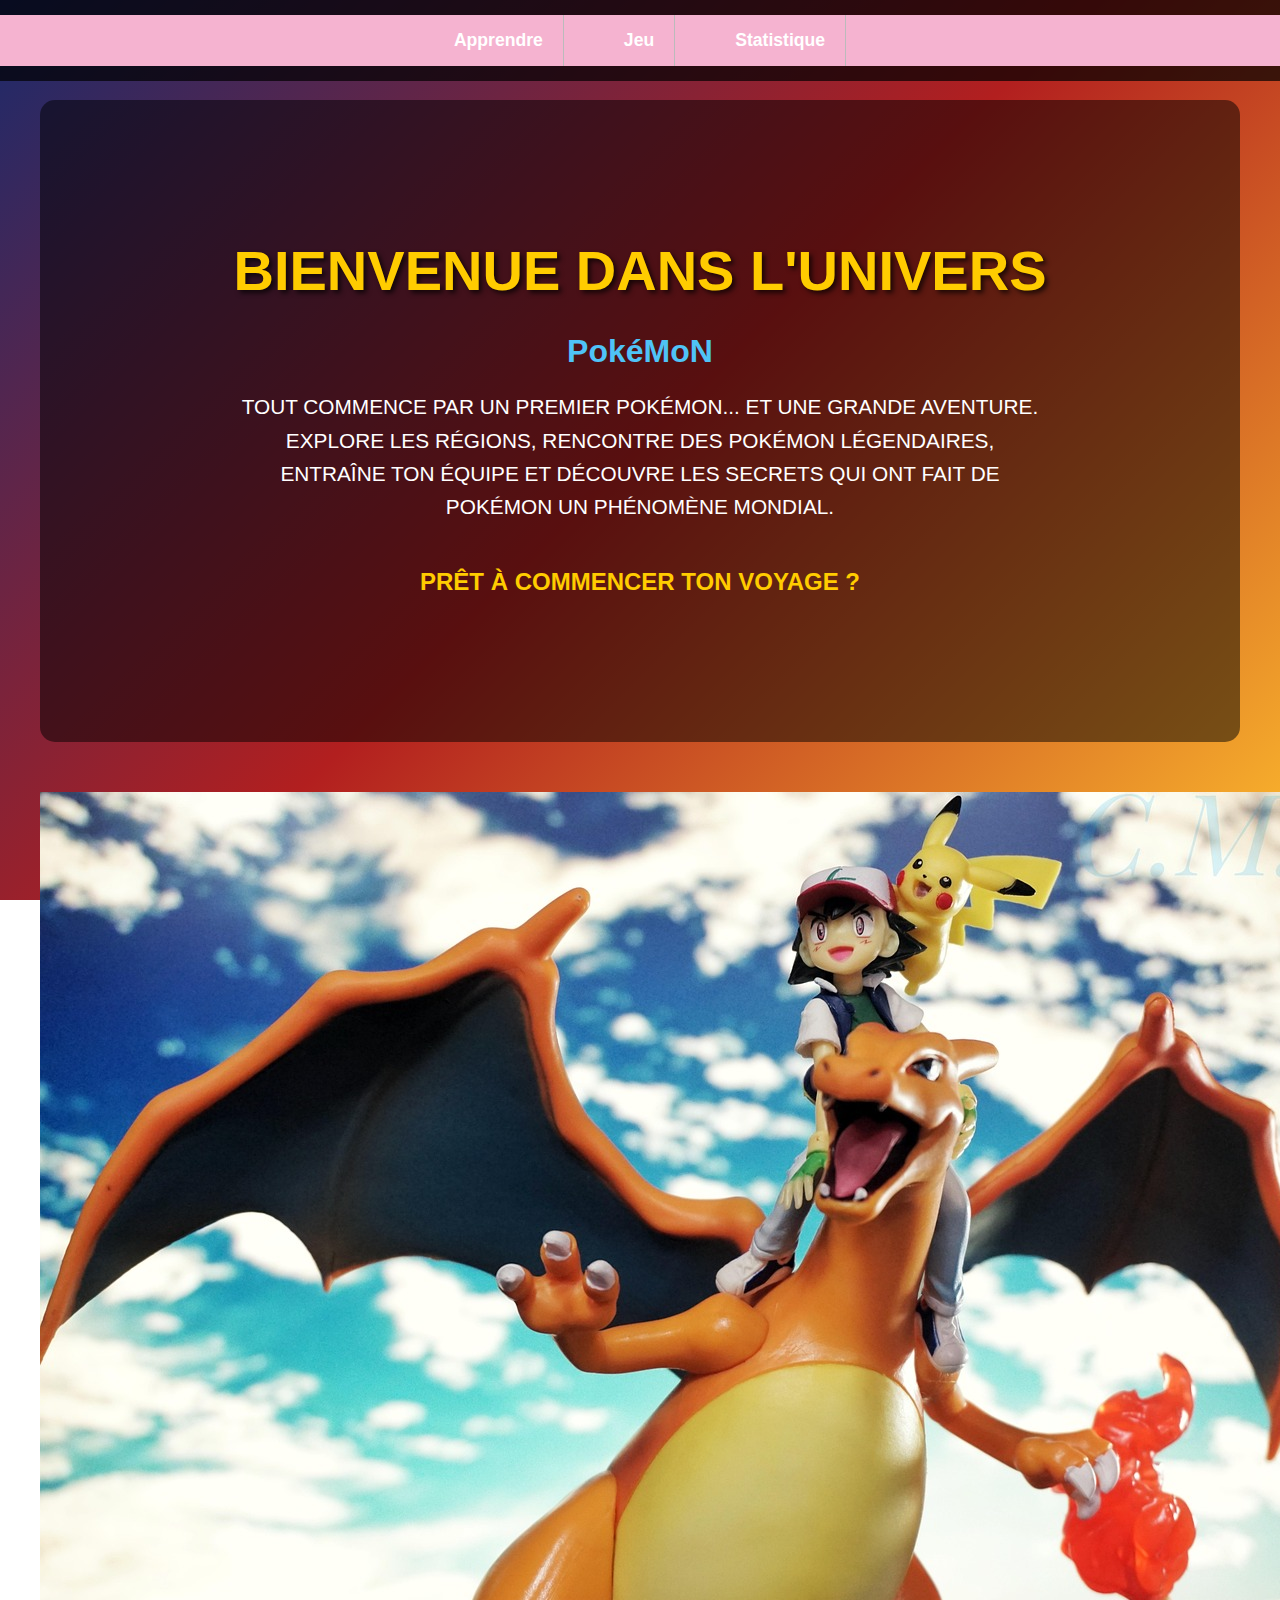
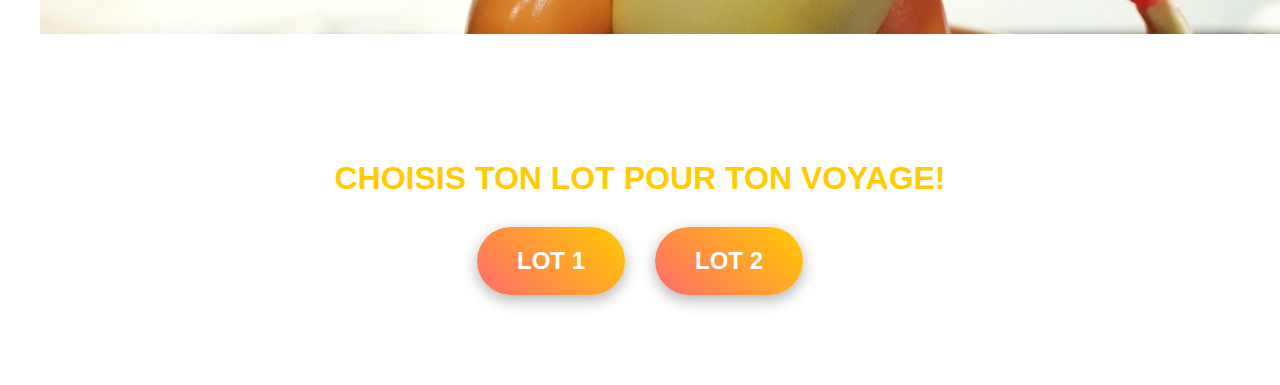
<file: index.html>
<!DOCTYPE html>
<html>
<head>
    <meta charset="utf-8">
    <meta name="viewport" content="width=device-width, initial-scale=1">
    <title>Pokémon</title>
    <meta http-equiv="content-type" content="text/html; charset=UTF-8" />
    <link href="https://cdn.jsdelivr.net/npm/bootstrap@5.3.2/dist/css/bootstrap.min.css" rel="stylesheet" integrity="sha384-T3c6CoIi6uLrA9TneNEoa7RxnatzjcDSCmG1MXxSR1GAsXEV/Dwwykc2MPK8M2HN" crossorigin="anonymous">
    <link rel="stylesheet" href="css/style.css">
    <style>
       
        body {
            background: linear-gradient(135deg, #1a2a6c, #b21f1f, #fdbb2d);
            background-attachment: fixed;
            color: white;
            font-family: 'Arial', sans-serif;
        }
        
        #navigation {
            background-color: rgba(0, 0, 0, 0.7);
            padding: 15px 0;
            position: fixed;
            width: 100%;
            top: 0;
            z-index: 1000;
        }
        
        #r {
            list-style: none;
            display: flex;
            justify-content: center;
            margin: 0;
            padding: 0;
        }
        
        #r li {
            margin: 0 20px;
        }
        
        #r a {
            color: white;
            text-decoration: none;
            font-weight: bold;
            font-size: 1.1em;
            transition: color 0.3s;
        }
        
        #r a:hover {
            color: #ffcc00;
        }
        
        .hero-section {
            margin-top: 80px;
            text-align: center;
            padding: 100px 20px;
            background: rgba(0, 0, 0, 0.5);
            border-radius: 15px;
            margin: 100px auto 50px;
            max-width: 1200px;
        }
        
        .hero-title {
            font-size: 3.5em;
            font-weight: bold;
            margin-bottom: 30px;
            text-shadow: 3px 3px 5px rgba(0, 0, 0, 0.7);
            color: #ffcc00;
        }
        
        .subtitle {
            font-size: 2em;
            margin-bottom: 20px;
            color: #4fc3f7;
        }
        
        .hero-description {
            font-size: 1.3em;
            line-height: 1.6;
            margin-bottom: 40px;
            max-width: 800px;
            margin-left: auto;
            margin-right: auto;
        }
        
        .cta-section {
            text-align: center;
            margin: 50px auto;
            padding: 40px 20px;
        }
        
        .cta-title {
            font-size: 2em;
            margin-bottom: 30px;
            color: #ffcc00;
        }
        
        .lot-buttons {
            display: flex;
            justify-content: center;
            gap: 30px;
            flex-wrap: wrap;
        }
        
        .lot-button {
            background: linear-gradient(45deg, #ff6b6b, #ffcc00);
            border: none;
            padding: 20px 40px;
            font-size: 1.5em;
            font-weight: bold;
            color: white;
            border-radius: 50px;
            text-decoration: none;
            transition: transform 0.3s, box-shadow 0.3s;
            box-shadow: 0 5px 15px rgba(0, 0, 0, 0.3);
        }
        
        .lot-button:hover {
            transform: translateY(-5px);
            box-shadow: 0 10px 25px rgba(0, 0, 0, 0.4);
            color: white;
        }
        
        .carousel-container {
            max-width: 1200px;
            margin: 0 auto 50px;
            border-radius: 15px;
            overflow: hidden;
            box-shadow: 0 10px 30px rgba(0, 0, 0, 0.5);
        }
        
        .carousel-item img {
            height: 500px;
            object-fit: cover;
        }
        
     
        #tout, #midpage {
            margin: 0;
            padding: 0;
        }
        
        .container-custom {
            max-width: 1200px;
            margin: 0 auto;
            padding: 0 20px;
        }
    </style>
    <script src="js/scripts.js"></script>
</head>
<body onload="loadXMLDoc()">
    
    <div id="navigation">
        <ul id="r">
            <li><a href="../projetweb/apprendre.html">Apprendre</a></li>
            <li><a href="../projetweb/jeu.html">Jeu</a></li>
            <li><a href="../projetweb/statistique.html">Statistique</a></li>
        </ul>
    </div>
    
    <div class="container-custom">
      
        <div class="hero-section">
            <h1 class="hero-title">BIENVENUE DANS L'UNIVERS</h1>
            <h2 class="subtitle">PokéMoN</h2>
            <p class="hero-description">
                TOUT COMMENCE PAR UN PREMIER POKÉMON... ET UNE GRANDE
                AVENTURE. EXPLORE LES RÉGIONS, RENCONTRE DES POKÉMON
                LÉGENDAIRES, ENTRAÎNE TON ÉQUIPE ET DÉCOUVRE LES SECRETS QUI
                ONT FAIT DE POKÉMON UN PHÉNOMÈNE MONDIAL.
            </p>
            <p class="hero-description" style="font-size: 1.5em; color: #ffcc00; font-weight: bold;">
                PRÊT À COMMENCER TON VOYAGE ?
            </p>
        </div>
          <img src="img/img1.jpg" alt="Description de l'image" class="">
      
       
        
        <div class="cta-section">
            <h3 class="cta-title">CHOISIS TON LOT POUR TON VOYAGE!</h3>
            <div class="lot-buttons">
                <a href="jeu.html?lot=1" class="lot-button">LOT 1</a>
                <a href="jeu.html?lot=2" class="lot-button">LOT 2</a>
            </div>
        </div>
    </div>
    
    <div id="pageLinks" style="display: none;"></div>

    <script src="https://cdn.jsdelivr.net/npm/bootstrap@5.3.2/dist/js/bootstrap.bundle.min.js" integrity="sha384-C6RzsynM9kWDrMNeT87bh95OGNyZPhcTNXj1NW7RuBCsyN/o0jlpcV8Qyq46cDfL" crossorigin="anonymous"></script>
</body>
</html>
</file>
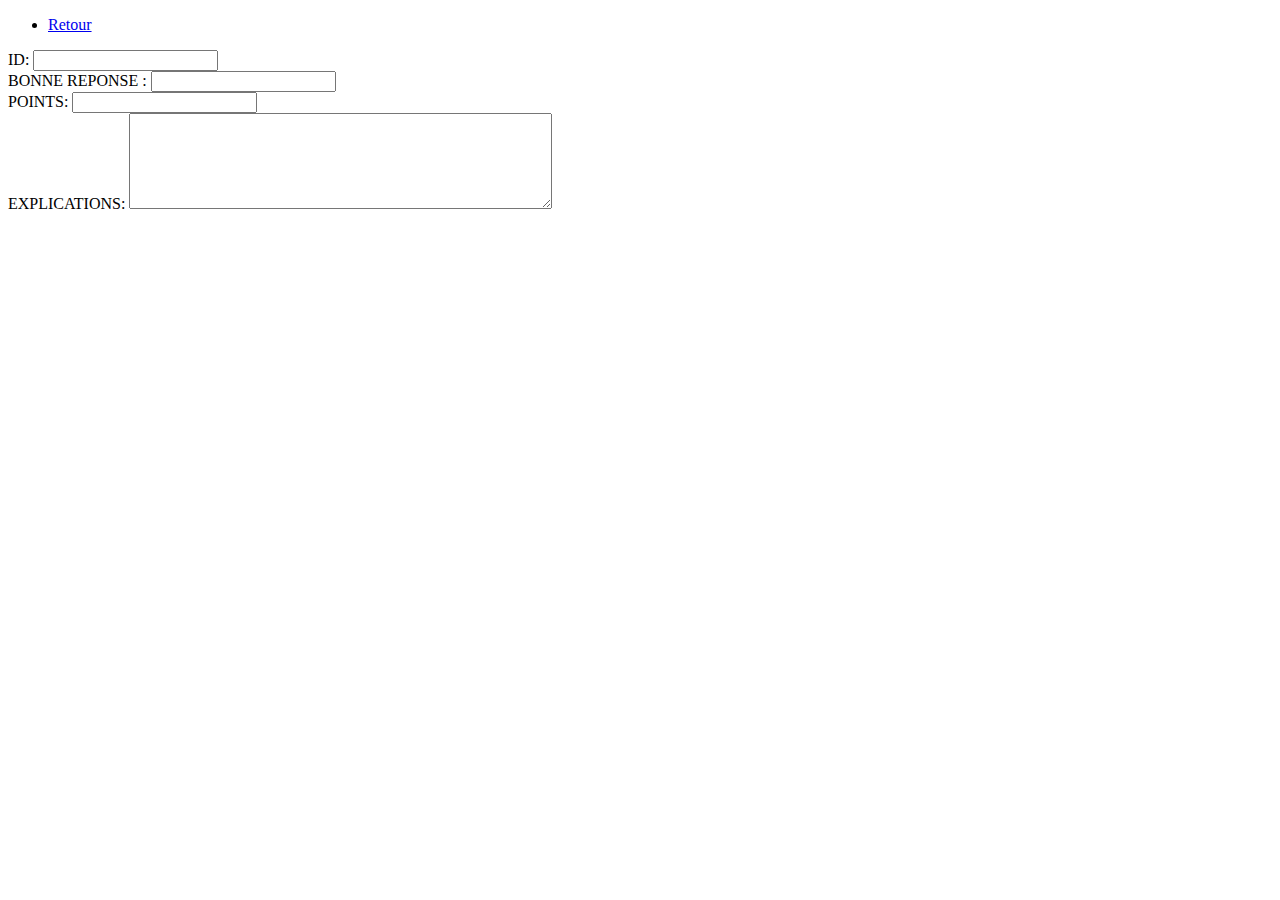
<file: details.html>
<!DOCTYPE html>
<html lang="en">
<head>
    <meta charset="UTF-8">
    <meta name="viewport" content="width=device-width, initial-scale=1.0">
    <script src="js/details.js"></script>
    <title>Détails</title>
</head>
<body onload="loadXMLDoc()">
    <div id="navigation">
        <ul id="r">
            <li><a href="../projetweb/apprendre.html">Retour</a></li>
        </ul>
    </div>
    <label for="txtid">ID:</label>
    <input type="text" id="txtid">
    <br>
    <label for="txtbonnereponse">BONNE REPONSE :</label>
    <input type="text" id="txtbonnereponse">
    <br>
    <label for="txtpoint">POINTS:</label>
    <input type="text" id="txtpoint">
     <br>
    <label for="txtexp">EXPLICATIONS:</label>
    <textarea id="txtexp" rows="6" cols="50"></textarea>
   
   
</body>
</html>
</file>
<file: css/style.css>
body
{
  background :url(img/pokemon-guide-liste-pokedex-ordre-national.jpg);
  background-size: cover; 
  background-position: center;
  background-attachment: fixed;
  font-family: Arial, sans-serif;
  margin: 0;
  padding: 0;
  min-height: 100vh;
}

#p
{
 text-align:left;  
 width: 100%;
 margin: 0;
 padding: 0;
}
 #navigation {
            margin-bottom: 0;
        }

ul {
 list-style-type: none;
 margin: 0;
 padding: 0;
 display: flex;
 flex-direction: row;
 justify-content: center;
 background-color: rgb(245, 179, 208);
}

li {
 
 border-right: 1px solid #bbb;
 margin: 0;
}

li a {
   display: block;
    padding: 15px 20px;
    color: white;
    text-decoration: none;
    font-weight: bold;
     transition: background-color 0.3s;
}

li a:hover {
    background-color: rgba(255, 255, 255, 0.3); 
}

.welcome {
    margin-top: 0; 
    background-color: rgba(0, 0, 0, 0.5); 
    padding: 40px;
    border-radius: 10px;
    display: inline-block;
    width: 100%; 
    
}





h1 {
 text-align: center;
}

form {
 width: 300px;
 margin: 0 auto;
 text-align: center;
}

label {
 display: block;
 margin-bottom: 5px;
}
 


th,
td {
    border: 1px solid black;
    border-collapse: collapse;
}

table {
    border-collapse: collapse;
}

th,
td {
    padding: 5px;
}
</file>
